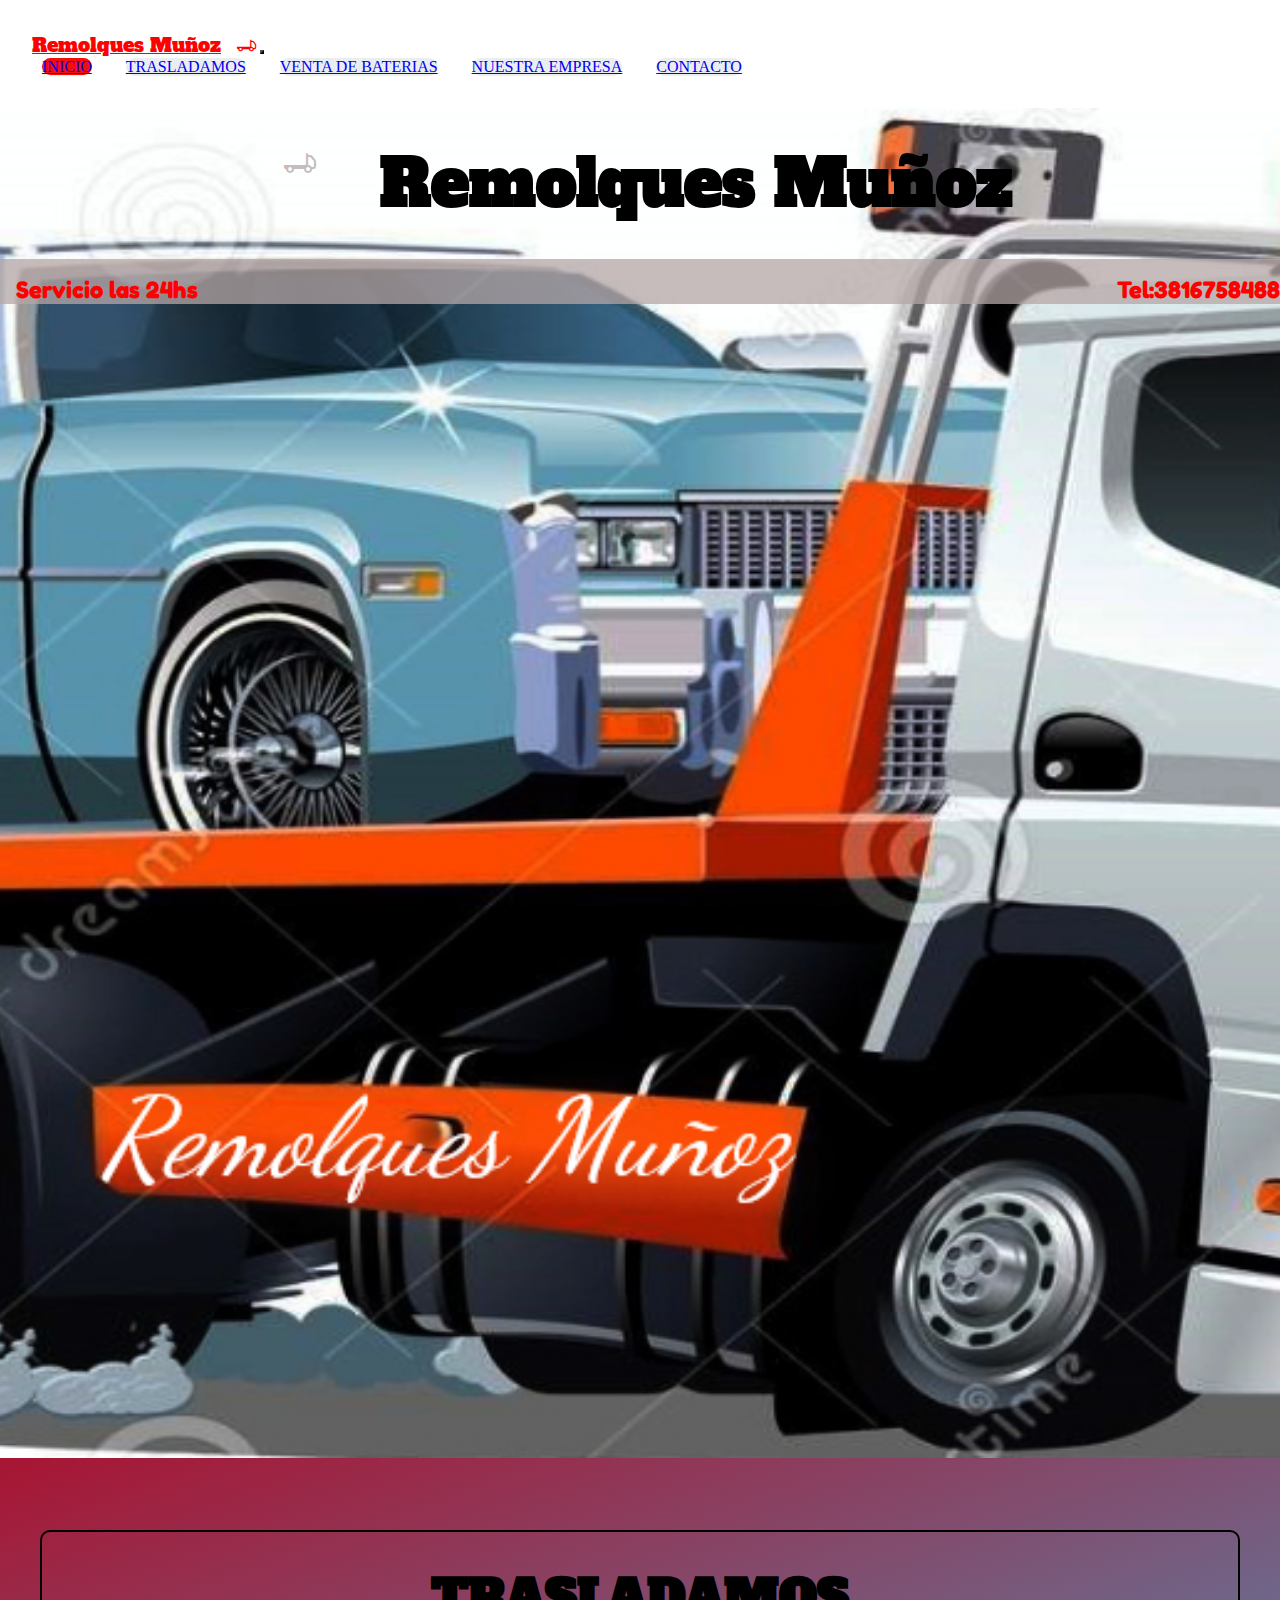
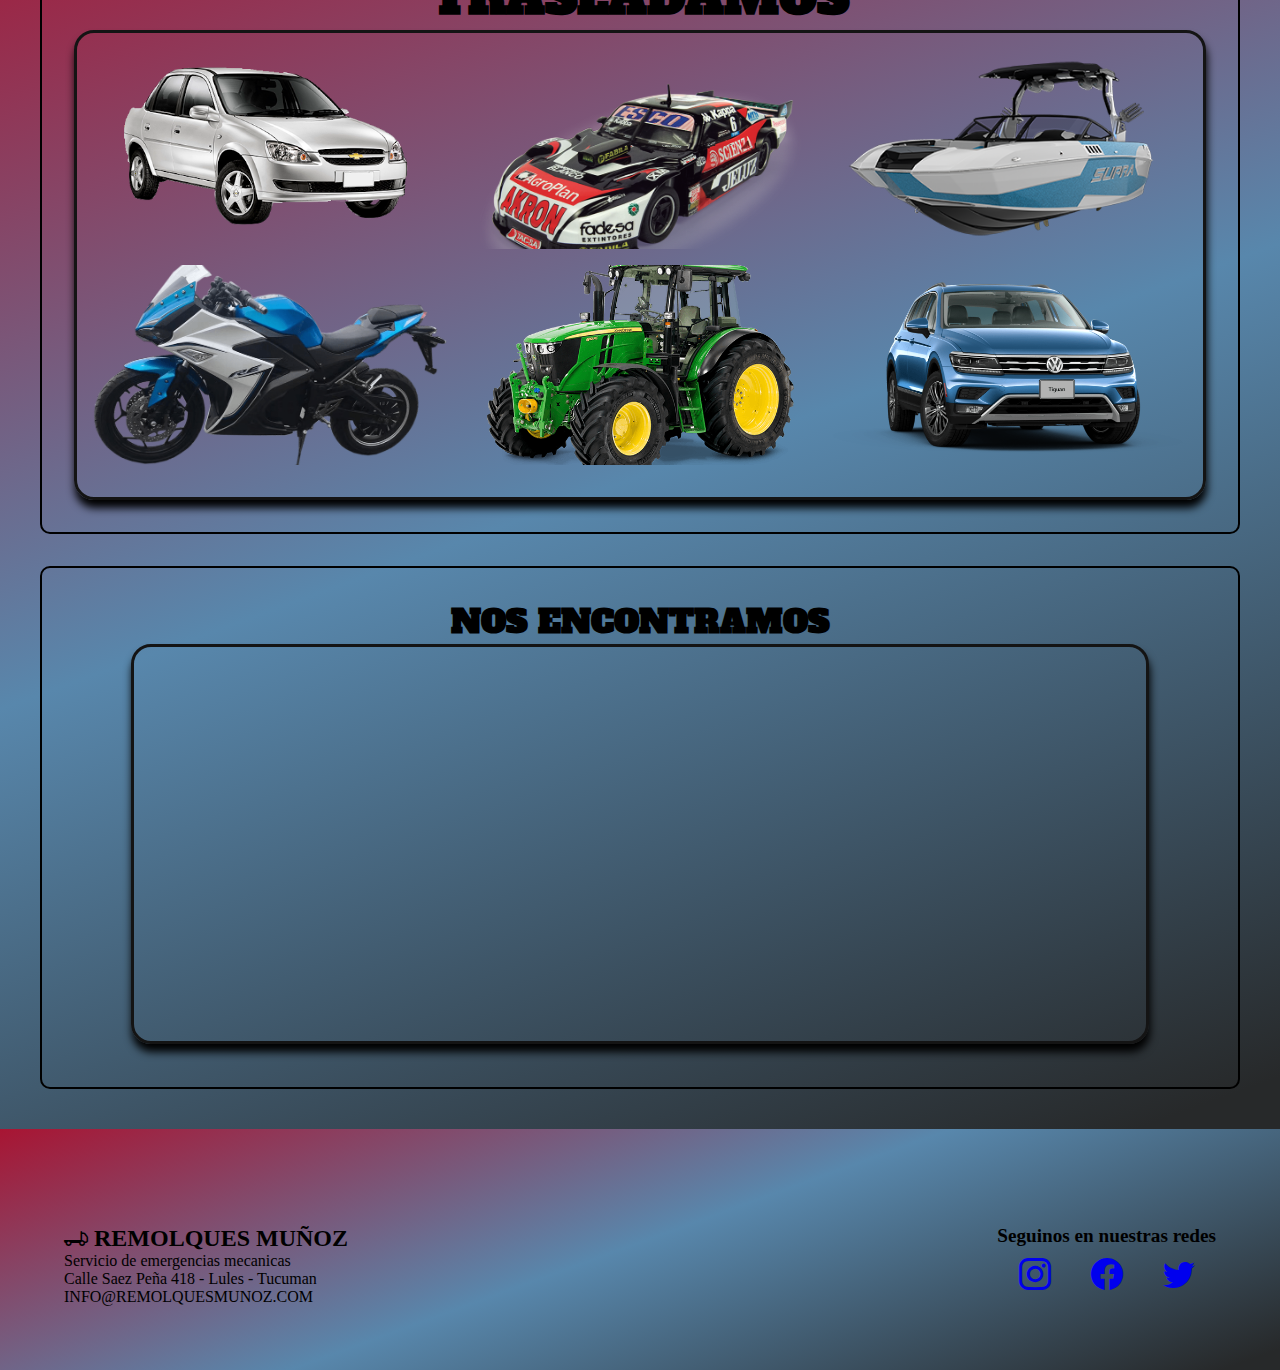
<file: index.html>
<!DOCTYPE html>
<html lang="en">

<head>
    <meta charset="UTF-8">
    <meta http-equiv="X-UA-Compatible" content="IE=edge">
    <meta name="viewport" content="width=device-width, initial-scale=1.0">
    <link href="https://cdn.jsdelivr.net/npm/bootstrap@5.2.2/dist/css/bootstrap.min.css" rel="stylesheet"
        integrity="sha384-Zenh87qX5JnK2Jl0vWa8Ck2rdkQ2Bzep5IDxbcnCeuOxjzrPF/et3URy9Bv1WTRi" crossorigin="anonymous">
    <script src="https://cdn.jsdelivr.net/npm/bootstrap@5.2.2/dist/js/bootstrap.bundle.min.js"
        integrity="sha384-OERcA2EqjJCMA+/3y+gxIOqMEjwtxJY7qPCqsdltbNJuaOe923+mo//f6V8Qbsw3"
        crossorigin="anonymous"></script>
    <link rel="stylesheet" href="https://cdn.jsdelivr.net/npm/bootstrap-icons@1.9.1/font/bootstrap-icons.css">
    <link rel="stylesheet" href="./css/main.css">

    <title>Remolques Muñoz - Inicio</title>
    <meta name="description" content="Servicio de Remolques las 24hs">
    <meta name="keywords" content="remolques, traslados, baterias, auxilio mecanico, remolques tucuman">

</head>

<body>

    <header class="header">
        <nav class="navbar navbar-expand-lg bg-dark " >
            <div class="navbarcont container-fluid">
                <a class="nav__titulo " href=" ">Remolques Muñoz<i class="logo bi bi-truck-flatbed"></i></a>
                <button class="navbar-toggler" type="button" data-bs-toggle="collapse" data-bs-target="#navbarNav"
                    aria-controls="navbarNav" aria-expanded="false" aria-label="Toggle navigation">
                    <span class="navbar-toggler-icon"></span>
                </button>

                <div class="collapse navbar-collapse" id="navbarNav">

                    
                    <ul class="navbar-nav">

                        <li class="nav-item">
                            <a class="nav-link active" aria-current="page" href="index.html">INICIO</a>
                        </li>
                        <li class="nav-item">
                            <a class="nav-link" href="./pages/trasladamos.html">TRASLADAMOS</a>
                        </li>
                        <li class="nav-item">
                            <a class="nav-link" href="./pages/ventas.html">VENTA DE BATERIAS</a>
                        </li>
                        <li class="nav-item">
                            <a class="nav-link" href="./pages/nuestraempresa.html">NUESTRA EMPRESA</a>
                        </li>
                        <li class="nav-item">
                            <a class="nav-link" href="./pages/contacto.html">CONTACTO</a>
                        </li>

                       
                    </ul>
                 
                </div>
            </div>
        </nav>
        <div class="portada">

            <div class="portada__titulo">
                <i class="logo bi bi-truck-flatbed"></i>
                <h1>Remolques Muñoz</h1>

            </div>
            
            <div class="portada__texto">
                <div class="texto">
                    <h2>Servicio las 24hs</h2>
                </div>
                <div class="tel">
                    <h2>Tel:3816758488</h2>
                </div>
            </div>

        </div>

    </header>

    <main class="main__ind">
        <section class="trasladamos">

            <h2>TRASLADAMOS</h2>

            <section class="grid">


                <div class="grid_item grid_item1 ">
               </div>

               <div class="grid_item grid_item2">


                </div>
                <div class="grid_item grid_item3">

                </div>
                <div class="grid_item grid_item4">

                </div>
                <div class="grid_item grid_item5">

                </div>
                <div class="grid_item grid_item6">

                </div>

            </section>

        </section>

        <section class="ubicacion">

            <h2 class="ubicacion__title">NOS ENCONTRAMOS </2>
                <iframe class="ubicacion__mapa"
                    src="https://www.google.com/maps/embed?pb=!1m18!1m12!1m3!1d3557.191931784974!2d-65.34539804878288!3d-26.929129200293538!2m3!1f0!2f0!3f0!3m2!1i1024!2i768!4f13.1!3m3!1m2!1s0x942245a490d3e3ed%3A0x3aad3cd80cae5d84!2zQy4gU8OhZW56IFBlw7FhIDQxOCwgTHVsZXMsIFR1Y3Vtw6Fu!5e0!3m2!1ses-419!2sar!4v1666038618787!5m2!1ses-419!2sar"
                    allowfullscreen="" loading="lazy" referrerpolicy="no-referrer-when-downgrade"></iframe>
        </section>

    </main>


    <footer>
        <div class="footer__top">
            <div>
                <h2 class="footer__title"><i class="bi bi-truck-flatbed"></i> REMOLQUES MUÑOZ</h2>

                <P>Servicio de emergencias mecanicas </P>
                <p> Calle Saez Peña 418 - Lules - Tucuman <br>
                    INFO@REMOLQUESMUNOZ.COM</P>

            </div>

            <div class="redes">
                <h3 class="redes__title">Seguinos en nuestras redes</h3>


                <div class="redes__iconos">
                    <a href="https://www.instagram.com/"target="_blank"> <i class="bi bi-instagram"></i></a>
                    <a href="https://es-la.facebook.com/"target="_blank"><i class="bi bi-facebook"></i></a></i>
                    <a href="https://twitter.com/?lang=es"target="_blank"><i class="bi bi-twitter"></i></a>
                    
                </div>
            </div>


    </footer>

</body>

</html>
</file>
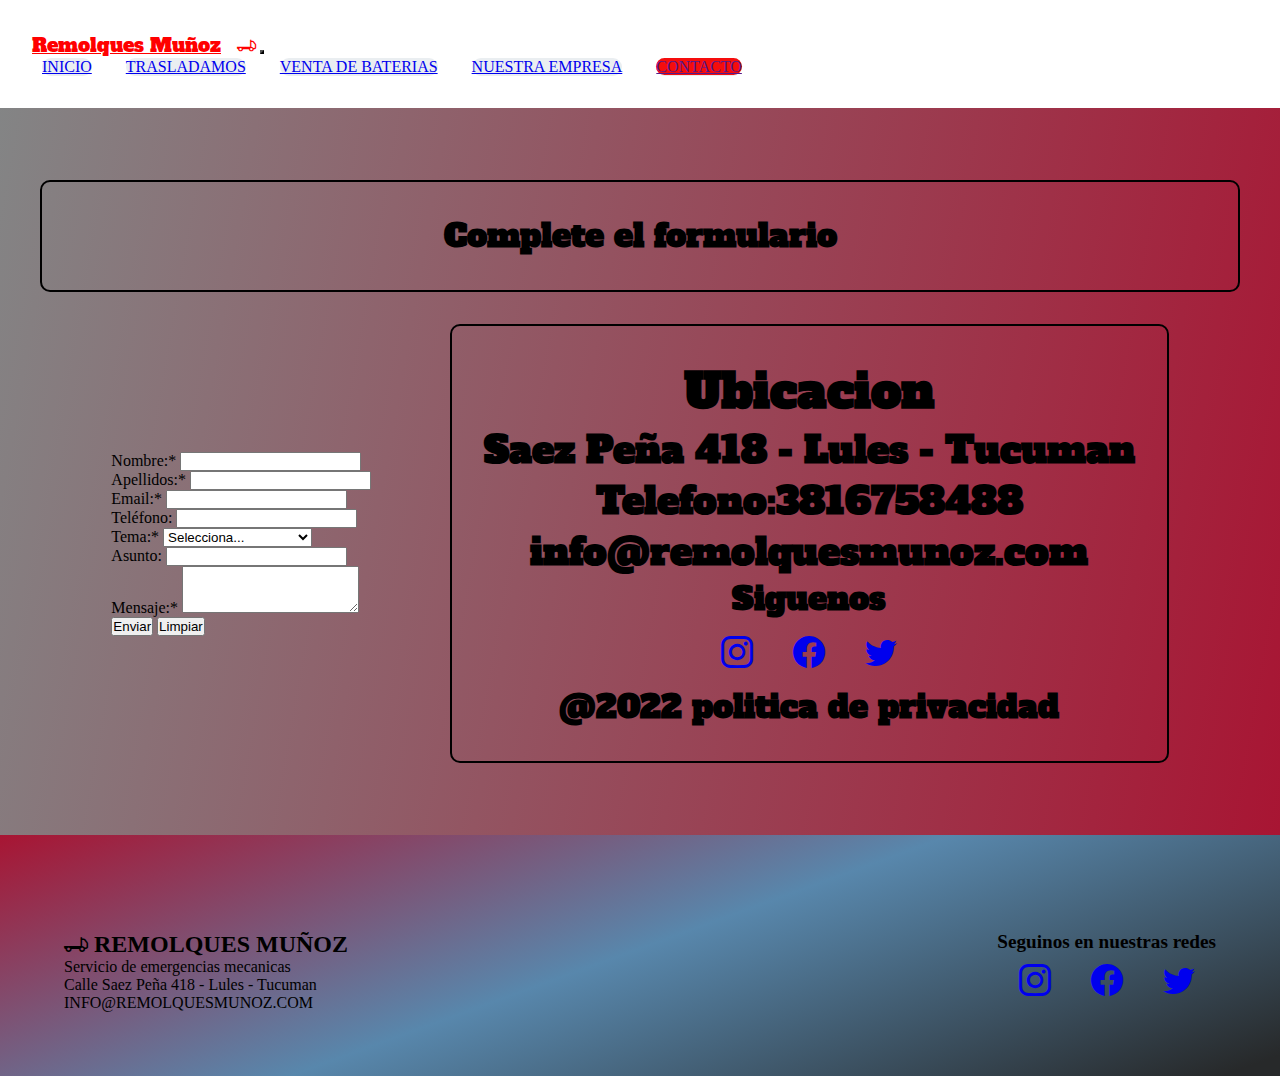
<file: pages/contacto.html>
<!DOCTYPE html>
<html lang="en">

<head>
    <meta charset="UTF-8">
    <meta http-equiv="X-UA-Compatible" content="IE=edge">
    <meta name="viewport" content="width=device-width, initial-scale=1.0">
    <link href="https://cdn.jsdelivr.net/npm/bootstrap@5.2.2/dist/css/bootstrap.min.css" rel="stylesheet"
        integrity="sha384-Zenh87qX5JnK2Jl0vWa8Ck2rdkQ2Bzep5IDxbcnCeuOxjzrPF/et3URy9Bv1WTRi" crossorigin="anonymous">
    <script src="https://cdn.jsdelivr.net/npm/bootstrap@5.2.2/dist/js/bootstrap.bundle.min.js"
        integrity="sha384-OERcA2EqjJCMA+/3y+gxIOqMEjwtxJY7qPCqsdltbNJuaOe923+mo//f6V8Qbsw3"
        crossorigin="anonymous"></script>
    <link rel="stylesheet" href="https://cdn.jsdelivr.net/npm/bootstrap-icons@1.9.1/font/bootstrap-icons.css">
    <link rel="stylesheet" href="../css/main.css">
    <title>Remolques Muñoz - Contacto</title>
    <meta name="description" content="Hacenos tu consulta">
    <meta name="keywords" content="remolques, traslados, baterias, auxilio mecanico, remolques tucuman">
</head>

<body>

    <header class="header">
        <nav class="navbar navbar-expand-lg bg-dark">
            <div class="container-fluid">
                <a class="nav__titulo" href="../index.html">Remolques Muñoz<i class="logo bi bi-truck-flatbed"></i></a>
                <button class="navbar-toggler" type="button" data-bs-toggle="collapse" data-bs-target="#navbarNav"
                    aria-controls="navbarNav" aria-expanded="false" aria-label="Toggle navigation">
                    <span class="navbar-toggler-icon"></span>
                </button>
                <div class="collapse navbar-collapse" id="navbarNav">
                    <ul class="navbar-nav">

                        <li class="nav-item">
                            <a class="nav-link" aria-current="page" href="../index.html">INICIO</a>
                        </li>
                        <li class="nav-item">
                            <a class="nav-link" href="./trasladamos.html">TRASLADAMOS</a>
                        </li>
                        <li class="nav-item">
                            <a class="nav-link" href="./ventas.html">VENTA DE BATERIAS</a>
                        </li>
                        <li class="nav-item">
                            <a class="nav-link" href="./nuestraempresa.html">NUESTRA EMPRESA</a>
                        </li>
                        <li class="nav-item">
                            <a class="nav-link active" href="">CONTACTO</a>
                        </li>


                    </ul>
                </div>
            </div>
        </nav>

    </header>
    <main class="main__cont">
      <h2 class="titulo__cot">Complete el formulario</h2>



      <section class="main__container">

        <section class="main__form">
            <form method="POST" action="/index.php" class="needs-validation" novalidate>
               
                <div class="form-row mt-5">
                    <div class="col-xs-4 mb-3">
                        <label for="dato validarNombre">Nombre:<span class="red">*</span></label>
                        <input type="text" class="form-control" id="validarNombre" name="validarNombre" required>
                    </div>
                </div>

                <div class="form-row">
                    <div class="col-xs-4 mb-3">
                        <label for="dato validarApellidos">Apellidos:<span class="red">*</span></label>
                        <input type="text" class="form-control" id="validarApellidos" name="validarApellidos" required>
                    </div>
                </div>

                <div class="form-row">
                    <div class="col-xs-4 mb-3">
                        <label for="validarEmail">Email:<span class="red">*</span></label>
                        <input type="email" class="form-control" id="validarEmail" name="validarEmail" required>
                    </div>
                </div>

                <div class="form-row">
                    <div class="col-xs-4 mb-4">
                        <label for="validarTelefono">Teléfono:</label>
                        <input type="number" class="form-control" id="validarTelefono" name="validarTelefono"
                            max="999999999">
                    </div>
                </div>

                <div class="form-row">
                    <div class="col-xs-4 xs-4">
                        <label for="validarTema">Tema:<span class="red">*</span></label>
                        <select class="custom-select" id="validarTema" name="validarTema" required>
                            <option selected disabled value="">Selecciona...</option>
                            <option value="Problema con acceso a Web">Cotizaciones</option>
                            <option value="Propuesta de colaboración">Solicitud de Servicios</option>
                            <option value="Eliminar mi usuario de la Web">Ventas</option>
                            <option value="Otras cuestiones">Otras cuestiones</option>
                        </select>
                    </div>
                </div>

                <div class="form-row">
                    <div class="col-xs-4 xs-4">
                        <label for="validarAsunto">Asunto:</label>
                        <input type="text" class="form-control" id="validarAsunto" name="validarAsunto" required>
                    </div>
                </div>

                <div class="form-group">
                    <label for="validationMensaje">Mensaje:<span class="red">*</span></label>
                    <textarea class="form-control" id="validationMensaje" name="validationMensaje" rows="3" min="25"
                        required></textarea>
                </div>

                <div class="form-group mb-10">
                    <button class="btn btn-primary" type="submit" name="submit">Enviar</button>
                    <button class="btn btn-success" type="reset" name="reset">Limpiar</button>
                </div>

            </form>

        </section>
        <section class="main__redes">
            <h2>Ubicacion</h2>          
            <h3>Saez Peña 418 - Lules - Tucuman <br>
            Telefono:3816758488 <br>
            info@remolquesmunoz.com</h3>
            <h4>Siguenos</h4>
            <div class="main__redes_icons">
                <a href="https://www.instagram.com/"target="_blank"> <i class="bi bi-instagram"></i></a>
                <a href="https://es-la.facebook.com/"target="_blank"><i class="bi bi-facebook"></i></a></i>
                <a href="https://twitter.com/?lang=es"target="_blank"><i class="bi bi-twitter"></i></a>
                
            </div>
            <h4>@2022 politica de privacidad</h4>

        </section>
    </section>
    </main>

</body>
<footer>
    <div class="footer__top">
        <div>
            <h2 class="footer__title"><i class="bi bi-truck-flatbed"></i> REMOLQUES MUÑOZ</h2>
                <P>Servicio de emergencias mecanicas </P>
                <p> Calle Saez Peña 418 - Lules - Tucuman <br>
                    INFO@REMOLQUESMUNOZ.COM</P>


        </div>

        <div class="redes">
            <h3 class="redes__title">Seguinos en nuestras redes</h3>


            <div class="redes__iconos">
                <a href="https://www.instagram.com/"target="_blank"> <i class="bi bi-instagram"></i></a>
                    <a href="https://es-la.facebook.com/"target="_blank"><i class="bi bi-facebook"></i></a></i>
                    <a href="https://twitter.com/?lang=es"target="_blank"><i class="bi bi-twitter"></i></a>
            </div>
        </div>


</footer>

</html>
</file>
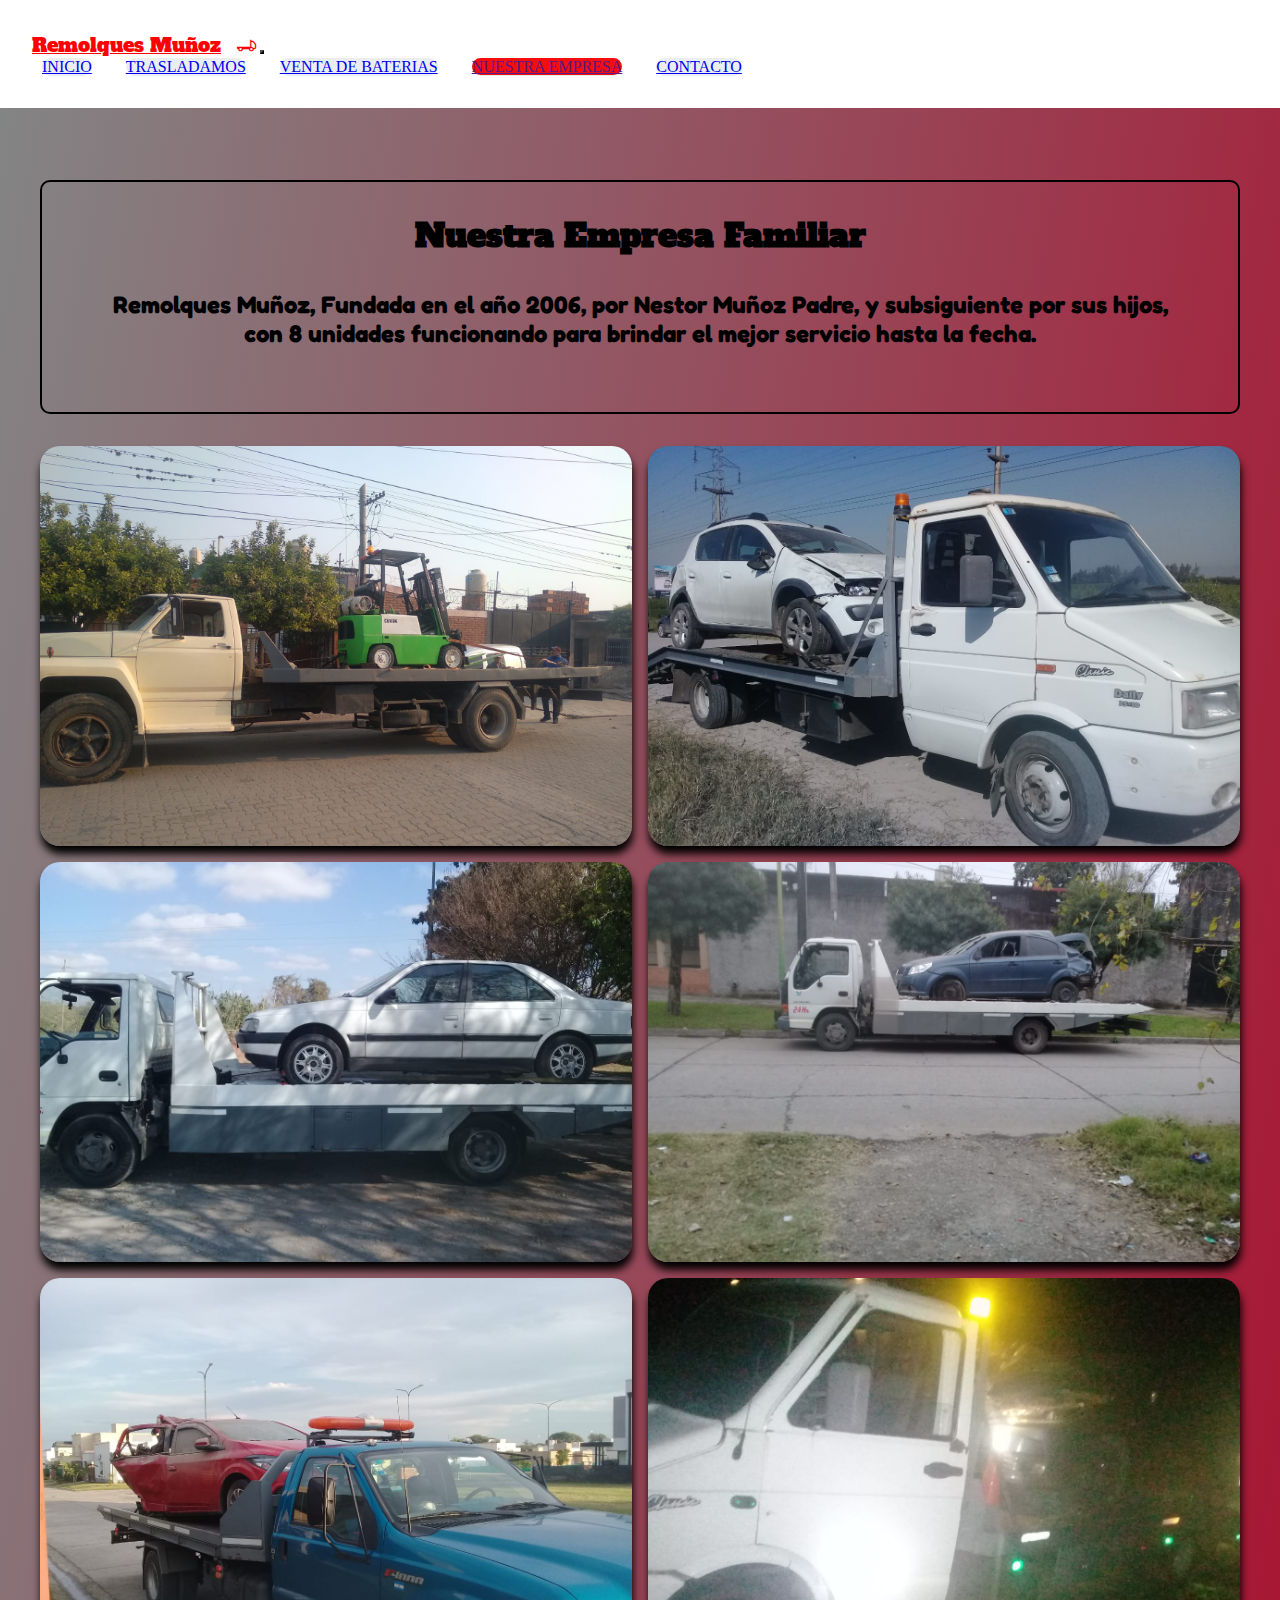
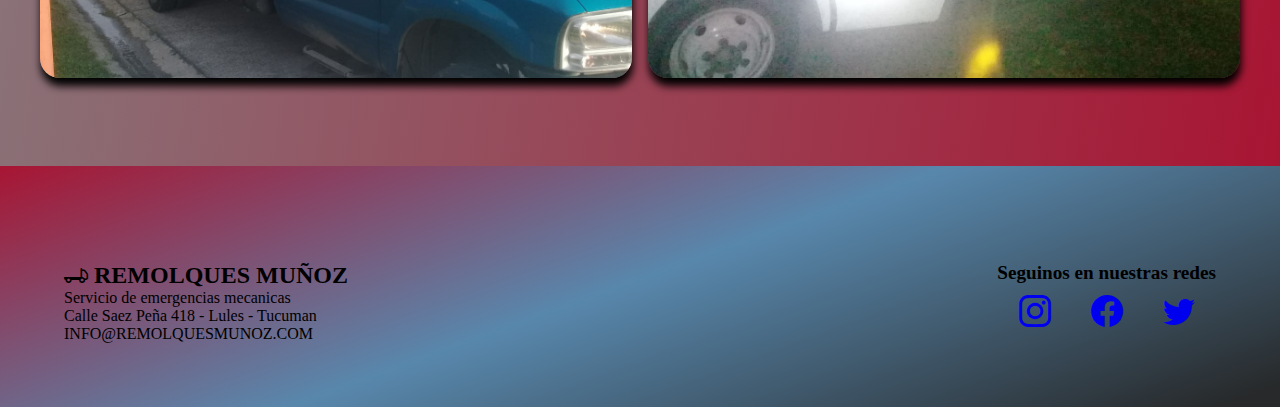
<file: pages/nuestraempresa.html>
<!DOCTYPE html>
<html lang="en">

<head>
    <meta charset="UTF-8">
    <meta http-equiv="X-UA-Compatible" content="IE=edge">
    <meta name="viewport" content="width=device-width, initial-scale=1.0">
    <link href="https://cdn.jsdelivr.net/npm/bootstrap@5.2.2/dist/css/bootstrap.min.css" rel="stylesheet"
        integrity="sha384-Zenh87qX5JnK2Jl0vWa8Ck2rdkQ2Bzep5IDxbcnCeuOxjzrPF/et3URy9Bv1WTRi" crossorigin="anonymous">
    <script src="https://cdn.jsdelivr.net/npm/bootstrap@5.2.2/dist/js/bootstrap.bundle.min.js"
        integrity="sha384-OERcA2EqjJCMA+/3y+gxIOqMEjwtxJY7qPCqsdltbNJuaOe923+mo//f6V8Qbsw3"
        crossorigin="anonymous"></script>
    <link rel="stylesheet" href="https://cdn.jsdelivr.net/npm/bootstrap-icons@1.9.1/font/bootstrap-icons.css">
    <link rel="stylesheet" href="../css/main.css">
    <title>Remolques Muñoz - Nuestra Empresa</title>
    <meta name="description" content="Quienes somos">
    <meta name="keywords" content="remolques, traslados, baterias, auxilio mecanico, remolques tucuman">
</head>

<body>
    <header class="header">
        <nav class="navbar navbar-expand-lg bg-dark">
            <div class="container-fluid">
                <a class="nav__titulo" href="../index.html">Remolques Muñoz<i class="logo bi bi-truck-flatbed"></i></a>
                <button class="navbar-toggler" type="button" data-bs-toggle="collapse" data-bs-target="#navbarNav"
                    aria-controls="navbarNav" aria-expanded="false" aria-label="Toggle navigation">
                    <span class="navbar-toggler-icon"></span>
                </button>
                <div class="collapse navbar-collapse" id="navbarNav">
                    <ul class="navbar-nav">

                        <li class="nav-item">
                            <a class="nav-link" aria-current="page" href="../index.html">INICIO</a>
                        </li>
                        <li class="nav-item">
                            <a class="nav-link" href="./trasladamos.html">TRASLADAMOS</a>
                        </li>
                        <li class="nav-item">
                            <a class="nav-link" href="./ventas.html">VENTA DE BATERIAS</a>
                        </li>
                        <li class="nav-item">
                            <a class="nav-link active" href="">NUESTRA EMPRESA</a>
                        </li>
                        <li class="nav-item">
                            <a class="nav-link" href="./contacto.html">CONTACTO</a>
                        </li>



                    </ul>
                </div>
            </div>
        </nav>

    </header>
    <main class="main__nuestra">


        <section class="nuestra">

            <div class="nuestra__texto">
                <h2 class="nuestra__titulo">Nuestra Empresa Familiar</h2>
                <h4 class="nuestra__desc">Remolques Muñoz, Fundada en el año 2006, por Nestor Muñoz Padre, y subsiguiente por sus hijos, con 8 unidades funcionando para brindar el mejor servicio hasta la fecha.</h4>
            </div>

            <section class="grid_sect">
                <div class="grid__item grid__item1 ">
               </div>
               <div class="grid__item grid__item2">


                </div>
                <div class="grid__item grid__item3">
                </div>
                <div class="grid__item grid__item4">
                </div>
                <div class="grid__item grid__item5">
                </div>
                <div class="grid__item grid__item6">
            </div>

            </section>
            
        </section>

    </main>
    <footer>
        <div class="footer__top">
            <div>
                <h2 class="footer__title"><i class="bi bi-truck-flatbed"></i> REMOLQUES MUÑOZ</h2>

                <P>Servicio de emergencias mecanicas </P>
                <p> Calle Saez Peña 418 - Lules - Tucuman <br>
                    INFO@REMOLQUESMUNOZ.COM</P>

            </div>

            <div class="redes">
                <h3 class="redes__title">Seguinos en nuestras redes</h3>


                <div class="redes__iconos">
                    <a href="https://www.instagram.com/"target="_blank"> <i class="bi bi-instagram"></i></a>
                    <a href="https://es-la.facebook.com/"target="_blank"><i class="bi bi-facebook"></i></a></i>
                    <a href="https://twitter.com/?lang=es"target="_blank"><i class="bi bi-twitter"></i></a>
                </div>
        </div>
    </footer>
</body>
</html>
</file>
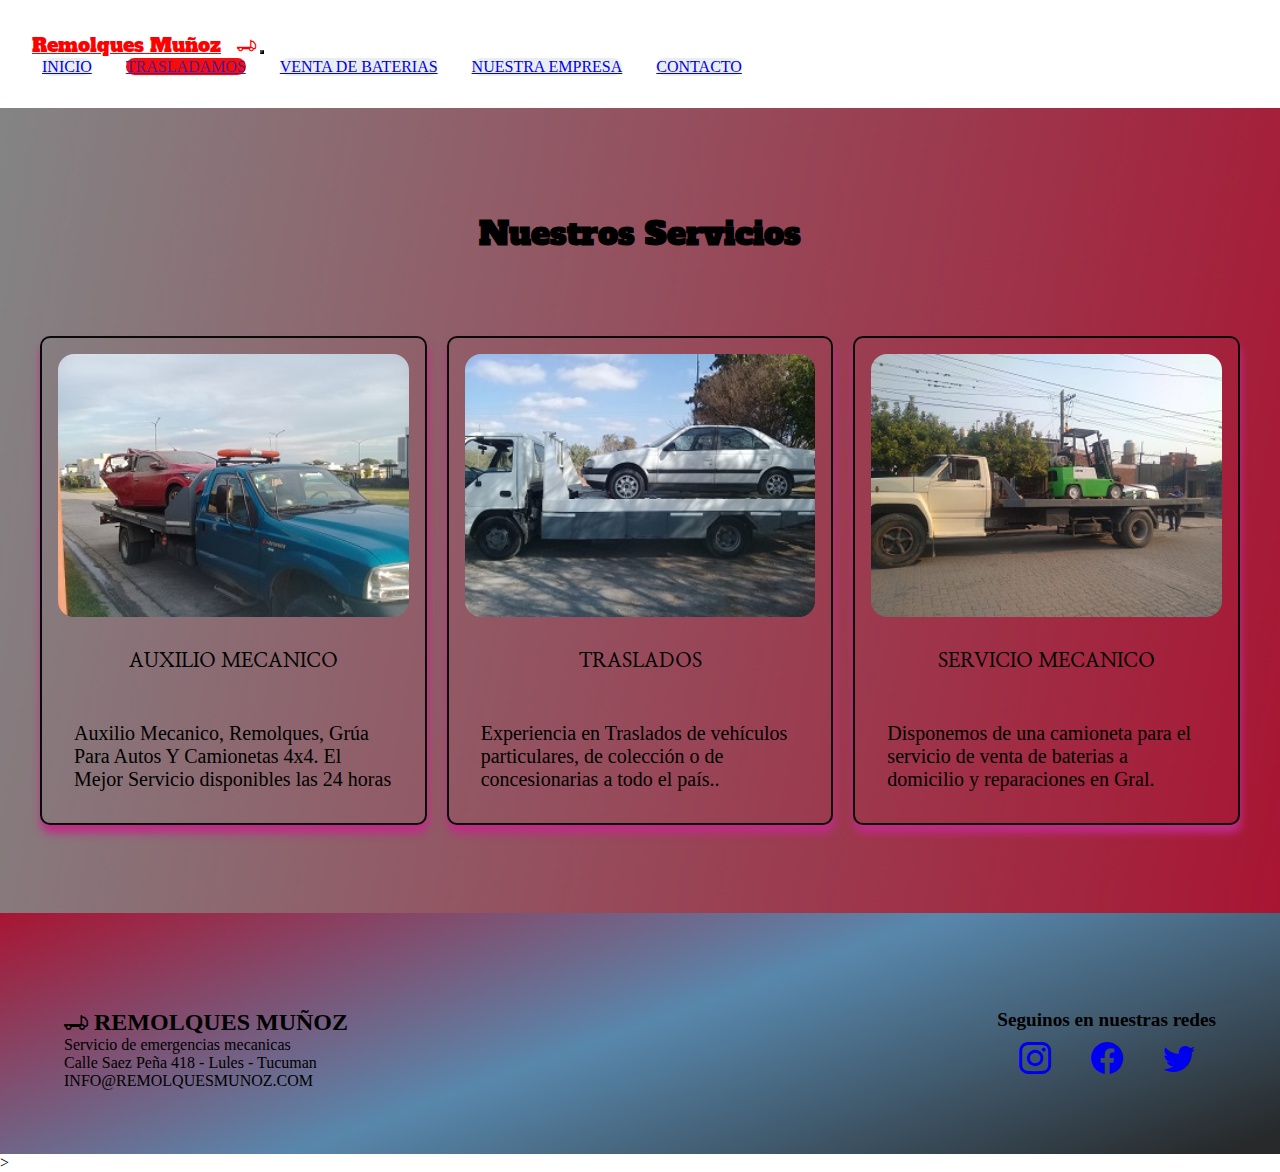
<file: pages/trasladamos.html>
<!DOCTYPE html>
<html lang="en">

<head>
    <meta charset="UTF-8">
    <meta http-equiv="X-UA-Compatible" content="IE=edge">
    <meta name="viewport" content="width=device-width, initial-scale=1.0">
    <link href="https://cdn.jsdelivr.net/npm/bootstrap@5.2.2/dist/css/bootstrap.min.css" rel="stylesheet"
        integrity="sha384-Zenh87qX5JnK2Jl0vWa8Ck2rdkQ2Bzep5IDxbcnCeuOxjzrPF/et3URy9Bv1WTRi" crossorigin="anonymous">
    <script src="https://cdn.jsdelivr.net/npm/bootstrap@5.2.2/dist/js/bootstrap.bundle.min.js"
        integrity="sha384-OERcA2EqjJCMA+/3y+gxIOqMEjwtxJY7qPCqsdltbNJuaOe923+mo//f6V8Qbsw3"
        crossorigin="anonymous"></script>
    <link rel="stylesheet" href="https://cdn.jsdelivr.net/npm/bootstrap-icons@1.9.1/font/bootstrap-icons.css">
    <link rel="stylesheet" href="../css/main.css">
    <title>Remolques Muñoz - Trasladamos</title>
    <meta name="description" content="Traslados">
    <meta name="keywords" content="remolques, traslados, baterias, auxilio mecanico, remolques tucuman">
</head>

<body>
    <header class="header">
        <nav class="navbar navbar-expand-lg bg-dark">
            <div class="container-fluid">
                <a class="nav__titulo" href="../index.html">Remolques Muñoz<i class="logo bi bi-truck-flatbed"></i></a>
                <button class="navbar-toggler" type="button" data-bs-toggle="collapse" data-bs-target="#navbarNav"
                    aria-controls="navbarNav" aria-expanded="false" aria-label="Toggle navigation">
                    <span class="navbar-toggler-icon"></span>
                </button>
                <div class="collapse navbar-collapse" id="navbarNav">
                    <ul class="navbar-nav">

                        <li class="nav-item">
                            <a class="nav-link" aria-current="page" href="../index.html">INICIO</a>
                        </li>
                        <li class="nav-item">
                            <a class="nav-link active" href="">TRASLADAMOS</a>
                        </li>
                        <li class="nav-item">
                            <a class="nav-link" href="./ventas.html">VENTA DE BATERIAS</a>
                        </li>
                        <li class="nav-item">
                            <a class="nav-link" href="./nuestraempresa.html">NUESTRA EMPRESA</a>
                        </li>
                        <li class="nav-item">
                            <a class="nav-link" href="./contacto.html">CONTACTO</a>
                        </li>


                    </ul>
                </div>
            </div>
        </nav>
        
    </header>

    <main class="main_trasl">
       

        <section class="productos">
            <h2 class="productos__titulo">Nuestros Servicios</h2>
            <div class="cards">

                <div class="card">

                    <img class="card__img" src="../img/uno.jfif" alt="auxilio mecanico">
                    <h4 class="card__titulo">AUXILIO MECANICO</h4>
                    <p class="card__parrafo">Auxilio Mecanico, Remolques, Grúa Para Autos Y Camionetas 4x4. El Mejor Servicio disponibles las 24 horas</p>

                </div>
                <div class="card">

                    <img class="card__img" src="../img/dos.jfif" alt="traslado">
                    <h4 class="card__titulo">TRASLADOS</h4>
                    <p class="card__parrafo">Experiencia en Traslados de vehículos particulares, de colección o de concesionarias a todo el país..</p>

                </div>
                <div class="card">

                    <img class="card__img" src="../img/tres.jfif" alt="grua">
                    <h4 class="card__titulo">SERVICIO MECANICO</h4>
                    <p class="card__parrafo">Disponemos de una camioneta para el servicio de venta de baterias a domicilio y reparaciones en Gral.</p>

                </div>
            </div>
        </section>

    </main>
    <footer>
        <div class="footer__top">
            <div>
                <h2 class="footer__title"><i class="bi bi-truck-flatbed"></i> REMOLQUES MUÑOZ</h2>

                <P>Servicio de emergencias mecanicas </P>
                <p> Calle Saez Peña 418 - Lules - Tucuman <br>
                    INFO@REMOLQUESMUNOZ.COM</P>

            </div>

            <div class="redes">
                <h3 class="redes__title">Seguinos en nuestras redes</h3>


                <div class="redes__iconos">
                    <a href="https://www.instagram.com/"target="_blank"> <i class="bi bi-instagram"></i></a>
                    <a href="https://es-la.facebook.com/"target="_blank"><i class="bi bi-facebook"></i></a></i>
                    <a href="https://twitter.com/?lang=es"target="_blank"><i class="bi bi-twitter"></i></a>
                </div>
            </div>


    </footer>>


</body>

</html>
</file>
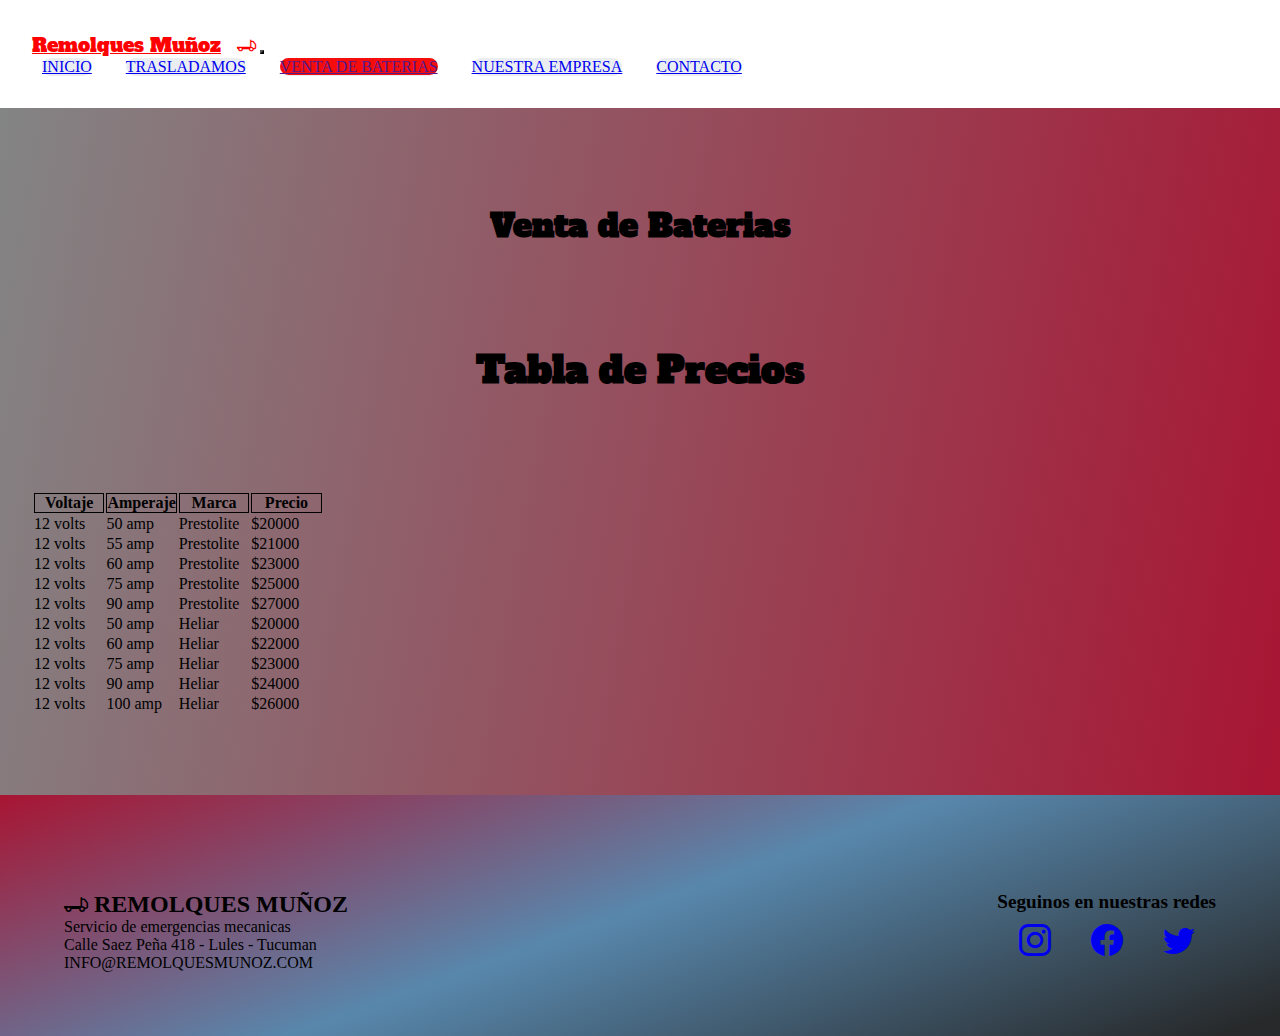
<file: pages/ventas.html>
<!DOCTYPE html>
<html lang="en">

<head>
    <meta charset="UTF-8">
    <meta http-equiv="X-UA-Compatible" content="IE=edge">
    <meta name="viewport" content="width=device-width, initial-scale=1.0">

    <link href="https://cdn.jsdelivr.net/npm/bootstrap@5.2.2/dist/css/bootstrap.min.css" rel="stylesheet"
        integrity="sha384-Zenh87qX5JnK2Jl0vWa8Ck2rdkQ2Bzep5IDxbcnCeuOxjzrPF/et3URy9Bv1WTRi" crossorigin="anonymous">
    <script src="https://cdn.jsdelivr.net/npm/bootstrap@5.2.2/dist/js/bootstrap.bundle.min.js"
        integrity="sha384-OERcA2EqjJCMA+/3y+gxIOqMEjwtxJY7qPCqsdltbNJuaOe923+mo//f6V8Qbsw3"
        crossorigin="anonymous"></script>
    <link rel="stylesheet" href="https://cdn.jsdelivr.net/npm/bootstrap-icons@1.9.1/font/bootstrap-icons.css">
    <link rel="stylesheet" href="../css/main.css">
    <title>Remolques Muñoz - Ventas</title>
    <meta name="description" content="Venta de Baterias">
    <meta name="keywords" content="remolques, traslados, baterias, auxilio mecanico, remolques tucuman">
</head>

<body>
    <header class="header__ventas">
        <nav class="navbar navbar-expand-lg bg-dark">
            <div class="container-fluid">
                <a class="nav__titulo" href="../index.html">Remolques Muñoz<i class="logo bi bi-truck-flatbed"></i></a>
                <button class="navbar-toggler" type="button" data-bs-toggle="collapse" data-bs-target="#navbarNav"
                    aria-controls="navbarNav" aria-expanded="false" aria-label="Toggle navigation">
                    <span class="navbar-toggler-icon"></span>
                </button>
                <div class="collapse navbar-collapse" id="navbarNav">
                    <ul class="navbar-nav">

                        <li class="nav-item">
                            <a class="nav-link" aria-current="page" href="../index.html">INICIO</a>
                        </li>
                        <li class="nav-item">
                            <a class="nav-link" href="./trasladamos.html">TRASLADAMOS</a>
                        </li>
                        <li class="nav-item">
                            <a class="nav-link active" href="">VENTA DE BATERIAS</a>
                        </li>
                        <li class="nav-item">
                            <a class="nav-link" href="./nuestraempresa.html">NUESTRA EMPRESA</a>
                        </li>
                        <li class="nav-item">
                            <a class="nav-link" href="./contacto.html">CONTACTO</a>
                        </li>
                    </ul>
                </div>
            </div>
        </nav>

    </header>

    <main class="main__ventas">
        <h2 class="header__titulo">Venta de Baterias</h2>
             <section class="ventas__header">
                  <div class="header__titulo">
                    <h3>Tabla de Precios</h3>
            </section>

        <div class="tabla__ventas">

                 <table class="table table-dark table-striped">
                <thead>
                    <tr>
                        
                        <th>Voltaje</th>
                        <th>Amperaje</th>
                        <th>Marca</th>
                        <th>Precio</th>
                    </tr>
                </thead>
                <tbody>
                    <tr>
                        <td>12 volts</td>
                        <td>50 amp</td>
                        <td>Prestolite</td>
                        <td>$20000</td>

                    </tr>

                    <tr>
                        <td>12 volts</td>
                        <td>55 amp</td>
                        <td>Prestolite</td>
                        <td>$21000</td>

                    </tr>

                    <tr>
                        <td>12 volts</td>
                        <td>60 amp</td>
                        <td>Prestolite</td>
                        <td>$23000</td>

                    </tr>
                    <tr>
                        <td>12 volts</td>
                        <td>75 amp</td>
                        <td>Prestolite</td>
                        <td>$25000</td>

                    </tr>
                    <tr>
                        <td>12 volts</td>
                        <td>90 amp</td>
                        <td>Prestolite</td>
                        <td>$27000</td>

                    </tr>
                    <tr>
                        <td>12 volts</td>
                        <td>50 amp</td>
                        <td>Heliar</td>
                        <td>$20000</td>

                    </tr>

                    <tr>
                        <td>12 volts</td>
                        <td>60 amp</td>
                        <td>Heliar</td>
                        <td>$22000</td>

                    </tr>

                    <tr>
                        <td>12 volts</td>
                        <td>75 amp</td>
                        <td>Heliar</td>
                        <td>$23000</td>

                    </tr>
                    <tr>
                        <td>12 volts</td>
                        <td>90 amp</td>
                        <td>Heliar</td>
                        <td>$24000</td>

                    </tr>
                    <tr>
                        <td>12 volts</td>
                        <td>100 amp</td>
                        <td>Heliar </td>
                        <td>$26000</td>
                </tbody>
            </table>
     </main>
    <footer>
        <div class="footer__top">
            <div>
                <h2 class="footer__title"><i class="bi bi-truck-flatbed"></i> REMOLQUES MUÑOZ</h2>
                <P>Servicio de emergencias mecanicas </P>
                <p> Calle Saez Peña 418 - Lules - Tucuman <br>
                    INFO@REMOLQUESMUNOZ.COM</P>
            </div>
            <div class="redes">
                <h3 class="redes__title">Seguinos en nuestras redes</h3>
                <div class="redes__iconos">
                    <a href="https://www.instagram.com/"target="_blank"> <i class="bi bi-instagram"></i></a>
                    <a href="https://es-la.facebook.com/"target="_blank"><i class="bi bi-facebook"></i></a></i>
                    <a href="https://twitter.com/?lang=es"target="_blank"><i class="bi bi-twitter"></i></a>
                </div>
            </div>
    </footer>

</body>

</html>
</file>
<file: css/main.css>
@import url("https://fonts.googleapis.com/css2?family=Nanum+Myeongjo:wght@400;700;800&display=swap");
@import url("https://fonts.googleapis.com/css2?family=Nanum+Myeongjo:wght@400;700;800&display=swap");
@import url("https://fonts.googleapis.com/css2?family=Alfa+Slab+One&family=Bebas+Neue&family=Lato&display=swap");
@import url("https://fonts.googleapis.com/css2?family=Fredoka+One&display=swap");
* {
  padding: 0;
  margin: 0;
  box-sizing: border-box;
}
* .body {
  background-color: white;
}

ul,
ol {
  list-style: none;
}
ul .a,
ol .a {
  text-decoration: none;
}

/*media queris*/
/****************Barra de Navegacion**********************/
.navbar-toggler {
  background: rgba(180, 166, 166, 0.753);
}

.nav__titulo {
  font-size: 1rem;
  font-family: "Alfa Slab One", cursive;
}

.nav-link.active {
  background-color: rgb(245, 13, 13);
  border-radius: 1rem;
}

.logo {
  color: rgba(180, 166, 166, 0.753);
  padding-left: 1rem;
}

.navbar {
  padding: 2rem;
}

.nav-item {
  margin-right: 20px;
  margin-left: 10px;
  text-align: center;
  display: inline-block;
  background-color: rgb(234, 238, 241);
  border-radius: 1rem;
  transition: 1s;
}
.nav-item .nav-item a {
  color: rgb(55, 0, 255);
}

main {
  padding: 40px;
}

.container {
  display: flex;
  justify-content: flex-end;
}

.main__ind {
  background: rgb(39, 41, 42);
  background: linear-gradient(340deg, rgb(39, 41, 42) 3%, rgb(88, 135, 172) 51%, rgb(168, 21, 51) 100%);
}

.navbar {
  -webkit-animation: rotate-hor-center 0.5s cubic-bezier(0.455, 0.03, 0.515, 0.955) both;
  animation: rotate-hor-center 0.5s cubic-bezier(0.455, 0.03, 0.515, 0.955) both;
  -webkit-animation-duration: 1s;
          animation-duration: 1s;
  -webkit-animation-iteration-count: 1;
          animation-iteration-count: 1;
}

@-webkit-keyframes rotate-hor-center {
  0% {
    transform: rotateX(0);
  }
  100% {
    transform: rotateX(-360deg);
  }
}
@keyframes rotate-hor-center {
  0% {
    transform: rotateX(0);
  }
  100% {
    transform: rotateX(-360deg);
  }
}
/**************Nav****************/
.nav-item:hover {
  background-color: aliceblue;
  transform: scale(1.1) translatex(-10px);
  border-radius: 20px;
  box-shadow: rgba(170, 169, 169, 0.521) 5px 5px, rgba(8, 7, 7, 0.3) 10px 10px, rgba(240, 46, 170, 0.2) 15px 15px, rgba(151, 55, 116, 0.1) 20px 20px, rgba(223, 14, 146, 0.05) 25px 25px;
}
.nav-item:hover .nav-item {
  transition: transform 1s;
}

.logo,
.nav__titulo {
  -webkit-animation-name: colores;
          animation-name: colores;
  -webkit-animation-duration: 5s;
          animation-duration: 5s;
  -webkit-animation-delay: 0s;
          animation-delay: 0s;
  -webkit-animation-timing-function: ease-in-out;
          animation-timing-function: ease-in-out;
  -webkit-animation-iteration-count: infinite;
          animation-iteration-count: infinite;
  -webkit-animation-direction: normal;
          animation-direction: normal;
}

@-webkit-keyframes colores {
  20% {
    color: rgb(248, 97, 9);
  }
  40% {
    color: rgb(164, 185, 45);
  }
  60% {
    color: rgb(39, 10, 204);
  }
  80% {
    color: rgb(231, 45, 12);
  }
  100% {
    color: rgb(204, 10, 146);
  }
}

@keyframes colores {
  20% {
    color: rgb(248, 97, 9);
  }
  40% {
    color: rgb(164, 185, 45);
  }
  60% {
    color: rgb(39, 10, 204);
  }
  80% {
    color: rgb(231, 45, 12);
  }
  100% {
    color: rgb(204, 10, 146);
  }
}
.nav__titulo,
.nav__titulo i {
  -webkit-animation-name: none;
          animation-name: none;
  color: red;
  font-style: "Nanum Myeongjo", serif;
  font-size: 1.2rem;
}
.nav__titulo.button,
.nav__titulo i.button {
  border-color: red;
}

/*********************************************FOOTER***********************************************/
/*************************************************************************************************/
footer {
  padding-top: 2rem;
  background: rgb(39, 41, 42);
  background: linear-gradient(340deg, rgb(39, 41, 42) 3%, rgb(88, 135, 172) 51%, rgb(168, 21, 51) 100%);
  justify-content: space-between;
  -webkit-animation: rotate-hor-center 0.5s cubic-bezier(0.455, 0.03, 0.515, 0.955) both;
  animation: rotate-hor-center 0.5s cubic-bezier(0.455, 0.03, 0.515, 0.955) both;
  -webkit-animation-duration: 1s;
          animation-duration: 1s;
  -webkit-animation-iteration-count: 1;
          animation-iteration-count: 1;
}
footer .footer__top {
  display: flex;
  justify-content: space-between;
  color: black;
  padding: 4rem;
}
footer .footer__top .footer__top p {
  text-align: center;
}
@media screen and (max-width: 743px) {
  footer .footer__top {
    display: flex;
    flex-direction: column;
    align-items: center;
  }
}
@-webkit-keyframes rotate-hor-center {
  0% {
    transform: rotateX(0);
  }
  100% {
    transform: rotateX(-360deg);
  }
}
@keyframes rotate-hor-center {
  0% {
    transform: rotateX(0);
  }
  100% {
    transform: rotateX(-360deg);
  }
}

.redes .redes__title {
  text-align: center;
  font-size: 1.2rem;
}
.redes .redes__iconos {
  display: flex;
  justify-content: center;
  gap: 40px;
  padding-top: 10px;
  font-size: 2rem;
}

.trasladamos {
  text-align: center;
  font-size: 2rem;
  font-family: "Alfa Slab One";
  width: 100%;
  height: 100%;
  border: 2px solid rgb(0, 0, 0);
  border-radius: 10px;
  padding: 2rem;
  margin-top: 2rem;
}
.trasladamos .grid {
  display: grid;
  grid-template-columns: 1fr 1fr 1fr;
  grid-template-rows: 1fr 1fr 1fr;
  grid-template-areas: "item1 item2 item3" "item4 item5 item6";
  gap: 1rem;
  padding: 1rem;
  max-width: 1000pk;
  height: 470px;
  border: solid rgb(20, 20, 20);
  box-shadow: 1px 8px 8px;
  border-radius: 20px;
  transition: transform 1s;
}
.trasladamos .grid:hover {
  transform: scale(1.1) translatey(-10px);
  box-shadow: rgba(0, 0, 0, 0.144) 0px 22px 70px 4px;
}
@media screen and (max-width: 800px) {
  .trasladamos .grid {
    display: grid;
    grid-template-columns: 1fr 1fr;
    grid-template-rows: 1fr 1fr 1fr 1fr;
    grid-template-areas: "item1 item2" "item3 item4" "item5 item6";
    gap: 1rem;
    padding: 1rem;
    height: 110vw;
  }
}
@media screen and (max-width: 570px) {
  .trasladamos .grid {
    display: flex;
    flex-direction: column;
    height: 120vw;
  }
}
.trasladamos .grid .grid_item {
  background-size: cover;
  background-position: center center;
  width: 100%;
  height: 200px;
}
.trasladamos .grid .grid_item:hover {
  transform: scale(1.1) translatey(-10px);
  box-shadow: rgba(0, 0, 0, 0.144) 0px 22px 70px 4px;
}
.trasladamos .grid .grid_item.grid_item1 {
  grid-area: item1;
  background-image: url(../img/trasimg/1.png);
  -webkit-animation: roll-in-blurred-left 0.65s cubic-bezier(0.23, 1, 0.32, 1) both;
  animation: roll-in-blurred-left 0.65s cubic-bezier(0.23, 1, 0.32, 1) both;
  -webkit-animation-delay: 4s;
          animation-delay: 4s;
}
.trasladamos .grid .grid_item.grid_item2 {
  grid-area: item2;
  background-image: url(../img/trasimg/2.png);
  -webkit-animation: roll-in-blurred-left 0.65s cubic-bezier(0.23, 1, 0.32, 1) both;
  animation: roll-in-blurred-left 0.65s cubic-bezier(0.23, 1, 0.32, 1) both;
  -webkit-animation-delay: 4.2s;
          animation-delay: 4.2s;
}
.trasladamos .grid .grid_item.grid_item3 {
  grid-area: item3;
  background-image: url(../img/trasimg/3.png);
  -webkit-animation: roll-in-blurred-left 0.65s cubic-bezier(0.23, 1, 0.32, 1) both;
  animation: roll-in-blurred-left 0.65s cubic-bezier(0.23, 1, 0.32, 1) both;
  -webkit-animation-delay: 4.4s;
          animation-delay: 4.4s;
}
.trasladamos .grid .grid_item.grid_item4 {
  grid-area: item4;
  background-image: url(../img/trasimg/4.png);
  -webkit-animation: roll-in-blurred-left 0.65s cubic-bezier(0.23, 1, 0.32, 1) both;
  animation: roll-in-blurred-left 0.65s cubic-bezier(0.23, 1, 0.32, 1) both;
  -webkit-animation-delay: 4.6s;
          animation-delay: 4.6s;
}
.trasladamos .grid .grid_item.grid_item5 {
  grid-area: item5;
  background-image: url(../img/trasimg/5.png);
  -webkit-animation: roll-in-blurred-left 0.65s cubic-bezier(0.23, 1, 0.32, 1) both;
  animation: roll-in-blurred-left 0.65s cubic-bezier(0.23, 1, 0.32, 1) both;
  -webkit-animation-delay: 4.8s;
          animation-delay: 4.8s;
}
.trasladamos .grid .grid_item.grid_item6 {
  grid-area: item6;
  background-image: url(../img/trasimg/6.png);
  -webkit-animation: roll-in-blurred-left 0.65s cubic-bezier(0.23, 1, 0.32, 1) both;
  animation: roll-in-blurred-left 0.65s cubic-bezier(0.23, 1, 0.32, 1) both;
  -webkit-animation-delay: 5s;
          animation-delay: 5s;
}
@-webkit-keyframes roll-in-blurred-left {
  0% {
    transform: translateX(-1000px) rotate(-720deg);
    filter: blur(50px);
    opacity: 0;
  }
  100% {
    transform: translateX(0) rotate(0deg);
    filter: blur(0);
    opacity: 1;
  }
}

.grid_sect {
  display: grid;
  grid-template-columns: 1fr 1fr;
  grid-template-rows: 1fr 1fr 1fr;
  grid-template-areas: "item1 item2 " "item3 item4 " "item5 item6 ";
  gap: 1rem;
  padding-bottom: 3rem;
}
@media screen and (max-width: 900px) {
  .grid_sect {
    display: flex;
    flex-direction: column;
    gap: 2rem;
  }
}
.grid_sect .grid__item {
  background-size: cover;
  background-position: center center;
  padding: 2rem;
  background-repeat: no-repeat;
  border: aliceblue;
  box-shadow: 1px 8px 8px;
  border-radius: 20px;
  height: 400px;
  transition: transform 1s;
}
.grid_sect .grid__item:hover {
  transform: scale(1.1) translatey(-30px);
  box-shadow: rgba(240, 46, 170, 0.4) 5px 5px, rgba(240, 46, 170, 0.3) 10px 10px, rgba(240, 46, 170, 0.2) 15px 15px, rgba(240, 46, 170, 0.1) 20px 20px, rgba(240, 46, 170, 0.05) 25px 25px;
}
.grid_sect .grid__item.grid__item1 {
  grid-area: item1;
  background-image: url(../img/trasimg/camion1.png);
}
.grid_sect .grid__item.grid__item2 {
  grid-area: item2;
  background-image: url(../img/trasimg/camion2.jfif);
}
.grid_sect .grid__item.grid__item3 {
  grid-area: item3;
  background-image: url(../img/trasimg/camion3.jfif);
}
.grid_sect .grid__item.grid__item4 {
  grid-area: item4;
  background-image: url(../img/trasimg/camion4.jfif);
}
.grid_sect .grid__item.grid__item5 {
  grid-area: item5;
  background-image: url(../img/trasimg/camion5.jfif);
}
.grid_sect .grid__item.grid__item6 {
  grid-area: item6;
  background-image: url(../img/trasimg/camion6.jfif);
}

/***********************Titulo portada*********************/
.portada {
  display: flex;
  flex-direction: column;
  align-items: center;
  background-image: url(../img/camiondib1\(1\).jpg);
  background-position: center;
  background-size: cover;
  height: 150vh;
}
@media screen and (max-width: 900px) {
  .portada {
    background-image: url(../img/camionchiquito.jpg);
    height: 50vh;
  }
  .portada .portada__texto {
    display: flex;
    flex-direction: column;
    align-items: center;
  }
}
.portada .portada__titulo {
  display: flex;
  gap: 4rem;
  padding: 2rem;
  font-family: "Alfa Slab One";
  font-size: 2rem;
  color: black;
  -webkit-animation: roll-in-left 0.6s ease-out both;
  animation: roll-in-left 0.6s ease-out both;
  -webkit-animation-delay: 1.5s;
          animation-delay: 1.5s;
}
@-webkit-keyframes roll-in-left {
  0% {
    transform: translateX(-800px) rotate(-540deg);
    opacity: 0;
  }
  100% {
    transform: translateX(0) rotate(0deg);
    opacity: 1;
  }
}
@keyframes roll-in-left {
  0% {
    transform: translateX(-800px) rotate(-540deg);
    opacity: 0;
  }
  100% {
    transform: translateX(0) rotate(0deg);
    opacity: 1;
  }
}
.portada .portada__texto {
  width: 100%;
  display: flex;
  justify-content: space-between;
  color: red;
  background-color: rgba(180, 166, 166, 0.753);
  padding-left: 1rem;
  padding-top: 1rem;
  font-family: "Fredoka One", cursive;
}
.portada .portada__texto .texto, .portada .portada__texto .tel {
  -webkit-animation: rotate-scale-up 0.65s linear both;
  animation: rotate-scale-up 0.65s linear both;
  -webkit-animation-delay: 2.5s;
          animation-delay: 2.5s;
  -webkit-animation-iteration-count: 1;
          animation-iteration-count: 1;
}
@-webkit-keyframes rotate-scale-up {
  0% {
    transform: scale(1) rotateZ(0);
  }
  50% {
    transform: scale(2) rotateZ(180deg);
  }
  100% {
    transform: scale(1) rotateZ(360deg);
  }
}

/**************************ubicacion*******************************/
.ubicacion__title {
  text-align: center;
  font-size: 2rem;
  font-family: "Alfa Slab One";
  width: 100%;
  height: 100%;
  border: 2px solid rgb(0, 0, 0);
  border-radius: 10px;
  padding: 2rem;
  margin-top: 2rem;
}
@media screen and (max-width: 450px) {
  .ubicacion__title {
    font-size: 1.5rem;
  }
}

.ubicacion__mapa {
  width: 90%;
  height: 400px;
  background-repeat: no-repeat;
  border: solid rgb(20, 20, 20);
  box-shadow: 1px 8px 8px;
  border-radius: 20px;
  transition: transform 1s;
}
.ubicacion__mapa:hover {
  transform: scale(1.1) translatey(5px);
  box-shadow: rgba(0, 0, 0, 0.56) 0px 22px 70px 4px;
}

.main_trasl {
  background: rgb(39, 41, 42);
  background: linear-gradient(100deg, rgba(39, 41, 42, 0.5718488079) 0%, rgb(168, 21, 51) 100%);
}
.main_trasl .productos .productos__titulo {
  text-align: center;
  font-size: 2rem;
  font-family: "Alfa Slab One";
  width: 100%;
  height: 100%;
  border: 2px solid rgb(0, 0, 0);
  border-radius: 10px;
  padding: 2rem;
  margin-top: 2rem;
  border: none;
}
.main_trasl .productos .cards {
  display: flex;
  justify-content: space-between;
  gap: 20px;
  padding-top: 3rem;
  padding-bottom: 3rem;
}
.main_trasl .productos .cards .card {
  display: flex;
  flex-direction: column;
  justify-content: space-between;
  align-items: center;
  border: solid 2px rgb(10, 10, 10);
  width: 75vw;
  max-width: 1000px;
  min-width: 320px;
  box-shadow: 1px 8px 8px rgb(192, 43, 135);
  border-radius: 10px;
  overflow: hidden;
  transition: transform 1s;
}
.main_trasl .productos .cards .card:hover {
  transform: scale(1.1) translatey(-30px);
  box-shadow: rgba(86, 62, 114, 0.4) 5px 5px, rgba(143, 113, 132, 0.3) 10px 10px, rgba(240, 46, 170, 0.2) 15px 15px, rgba(240, 46, 170, 0.1) 20px 20px, rgba(240, 46, 170, 0.05) 25px 25px;
}
.main_trasl .productos .cards .card .card__img {
  width: 100%;
  padding: 1rem;
  border-radius: 2rem;
}
.main_trasl .productos .cards .card .card__titulo {
  padding: 1rem 0rem 1rem 0rem;
  text-align: center;
  padding: 1rem;
  font-size: 20px;
  font-family: "Nanum Myeongjo", serif;
}
.main_trasl .productos .cards .card .card__parrafo {
  margin: 2rem;
  font-size: 20px;
}
@media screen and (max-width: 1046px) {
  .main_trasl .cards {
    display: flex;
    flex-direction: column;
    align-items: center;
  }
  .main_trasl .cards .card {
    align-items: center;
    border: solid 2px rgb(10, 10, 10);
    width: 75vw;
    box-shadow: none;
    border-radius: 10px;
    overflow: hidden;
  }
}
@media screen and (max-width: 500px) {
  .main_trasl .cards {
    align-items: stretch;
    margin: auto;
    width: 75vw;
    max-width: 1000px;
    min-width: 350px;
  }
}

.main__ventas {
  background-image: url(/img/ventas.jpg);
  background-repeat: no-repeat;
  background-position: center;
  background: rgb(39, 41, 42);
  background: linear-gradient(100deg, rgba(39, 41, 42, 0.5718488079) 0%, rgb(168, 21, 51) 100%);
  padding: 2rem;
}
.main__ventas .header__titulo {
  text-align: center;
  font-size: 2rem;
  font-family: "Alfa Slab One";
  width: 100%;
  height: 100%;
  border: 2px solid rgb(0, 0, 0);
  border-radius: 10px;
  padding: 2rem;
  margin-top: 2rem;
  border: none;
}
.main__ventas .tabla__ventas {
  padding-top: 4rem;
  padding-bottom: 3rem;
}
.main__ventas .tabla__ventas th {
  width: 25%;
  text-align: center;
  vertical-align: top;
  border: 1px solid #000;
}

.main__nuestra {
  background: rgb(39, 41, 42);
  background: linear-gradient(100deg, rgba(39, 41, 42, 0.5718488079) 0%, rgb(168, 21, 51) 100%);
}
.main__nuestra .nuestra {
  gap: 2rem;
  display: flex;
  flex-direction: column;
}
.main__nuestra .nuestra .nuestra__texto {
  text-align: center;
  font-size: 2rem;
  font-family: "Alfa Slab One";
  width: 100%;
  height: 100%;
  border: 2px solid rgb(0, 0, 0);
  border-radius: 10px;
  padding: 2rem;
  margin-top: 2rem;
}
.main__nuestra .nuestra .nuestra__texto .nuestra__titulo {
  font-size: 2rem;
}
.main__nuestra .nuestra .nuestra__texto .nuestra__desc {
  text-align: center;
  font-size: 1.5rem;
  padding: 2rem;
  font-family: "Fredoka One", cursive;
}

.main__cont {
  background: rgb(39, 41, 42);
  background: linear-gradient(100deg, rgba(39, 41, 42, 0.5718488079) 0%, rgb(168, 21, 51) 100%);
}
.main__cont .titulo__cot {
  text-align: center;
  font-size: 2rem;
  font-family: "Alfa Slab One";
  width: 100%;
  height: 100%;
  border: 2px solid rgb(0, 0, 0);
  border-radius: 10px;
  padding: 2rem;
  margin-top: 2rem;
}
.main__cont .titulo__cot form {
  padding: 3rem;
}
.main__cont .main__container {
  display: flex;
  align-items: center;
  justify-content: space-around;
  padding: 2rem;
}
@media screen and (max-width: 982px) {
  .main__cont .main__container {
    flex-direction: column;
    gap: 2rem;
  }
}
.main__cont .main__redes {
  text-align: center;
  font-size: 2rem;
  font-family: "Alfa Slab One";
  border: 2px solid rgb(0, 0, 0);
  border-radius: 10px;
  padding: 2rem;
  transition: transform 1s;
}
.main__cont .main__redes:hover {
  transform: scale(1.1) translatey(5px);
  box-shadow: rgba(0, 0, 0, 0.56) 0px 22px 70px 4px;
}
@media screen and (max-width: 500px) {
  .main__cont .main__redes {
    border: none;
    margin: 0;
    padding: 0;
    width: 90vw;
    transition: none;
    box-sizing: border-box;
    font-size: 0.5rem;
  }
  .main__cont .main__redes:hover {
    transform: none;
    box-shadow: none;
  }
}
.main__cont .main__redes .main__redes_icons {
  display: flex;
  justify-content: center;
  gap: 40px;
  padding: 10px;
  font-size: 2rem;
}/*# sourceMappingURL=main.css.map */
</file>
